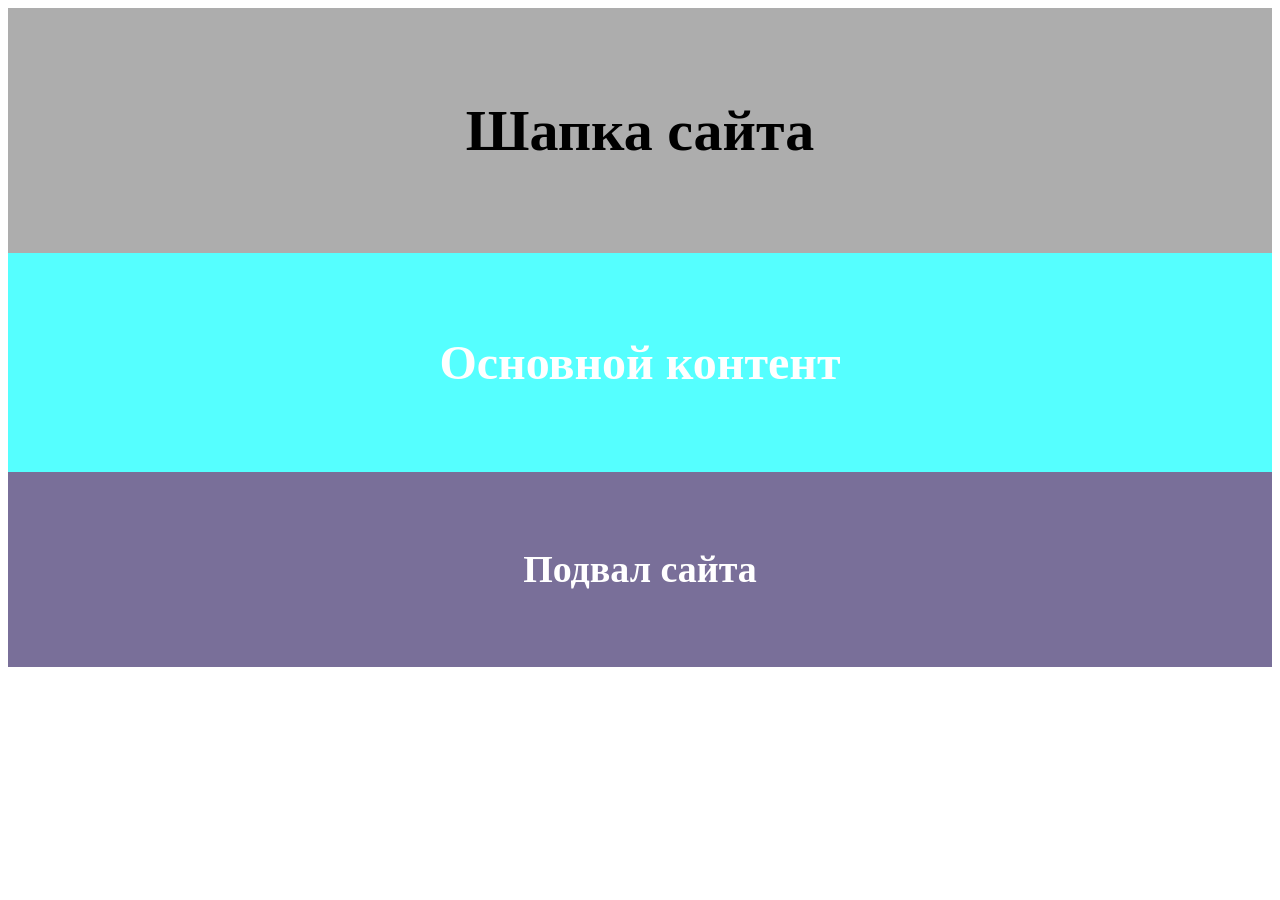
<file: index.html>
<!DOCTYPE html>
<html lang="en">
<head>
    <meta charset="UTF-8">
    <meta http-equiv="X-UA-Compatible" content="IE=edge">
    <meta name="viewport" content="width=device-width, initial-scale=1.0">
    <title>Document</title>
    <link rel="stylesheet" href="./main.css">
</head>
<body>

    <header class="header">
        <h1>Шапка сайта</h1>
    </header>

    <main class="main">
        <h1>Основной контент</h1>
    </main>

    <footer class="footer">
        <h1>Подвал сайта</h1>
    </footer>
</body>
</html>
</file>
<file: main.css>
.header {
    margin: 0 auto;
    background-color: rgba(128, 128, 128, 0.647);
    padding-top: 50px;
    padding-bottom: 50px;
}

.header h1 {
    text-align: center;
    font-size: 58px;
}

.main {
    padding-top: 50px;
    padding-bottom: 50px;
    background-color: rgba(0, 255, 255, 0.667);
    color: #fff;
}

.main h1 {
    text-align: center;
    font-size: 48px;
}

.footer {
    padding-top: 50px;
    padding-bottom: 50px;
    background-color: rgba(54, 39, 102, 0.667);
    color: #fff;
}

.footer h1 {
    text-align: center;
    font-size: 38px;
}
</file>
